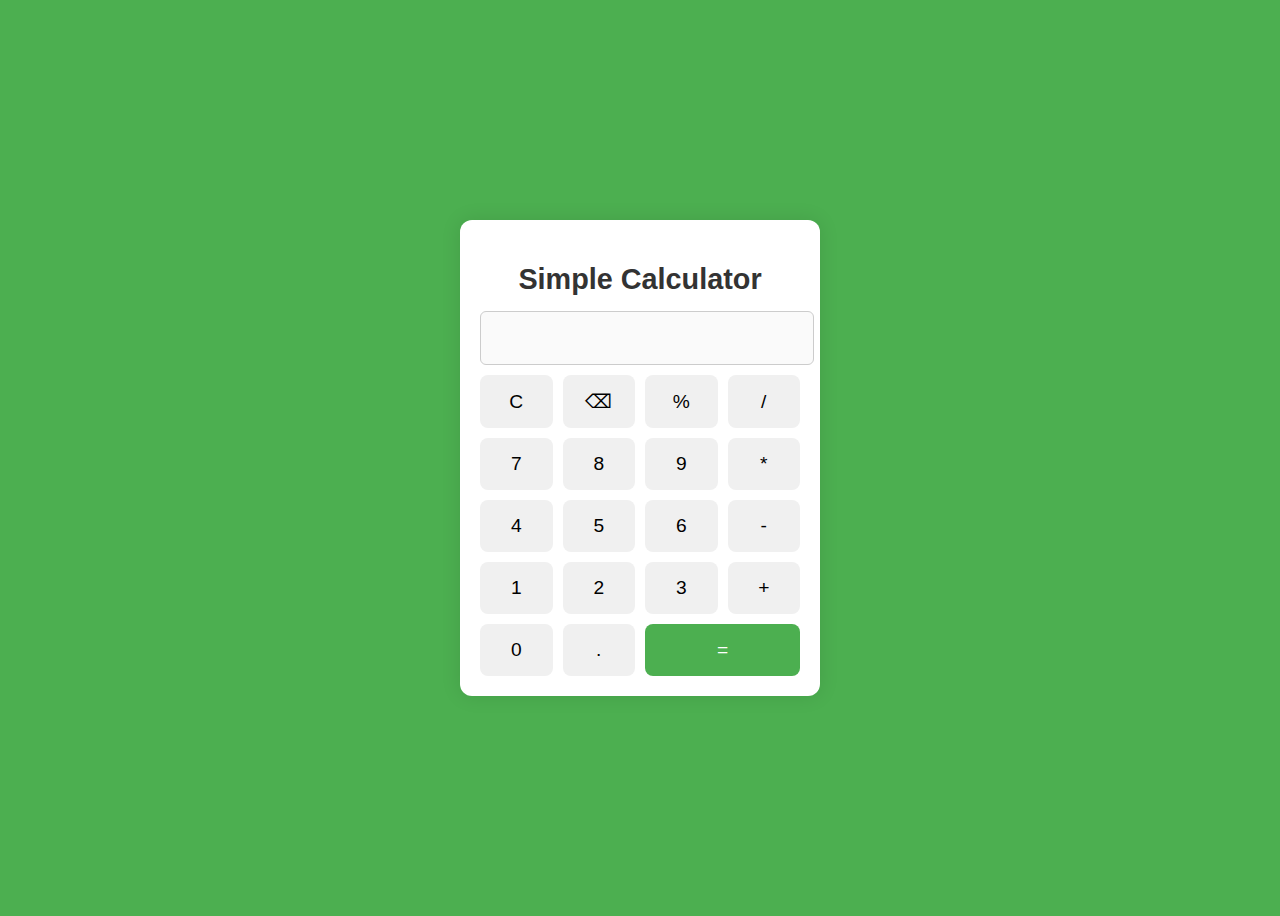
<file: index.html>
<!DOCTYPE html>
<html lang="en">
<head>
  <meta charset="UTF-8">
  <meta name="viewport" content="width=device-width, initial-scale=1">
  <title>Simple Calculator</title>
  <link rel="stylesheet" href="style.css">
</head>
<body>
  <div class="calculator">
    <h2 class="title">Simple Calculator</h2>
    <input type="text" id="display" disabled />
    <div class="buttons">
      <button onclick="clearDisplay()">C</button>
      <button onclick="deleteLast()">⌫</button>
      <button onclick="appendValue('%')">%</button>
      <button onclick="appendValue('/')">/</button>

      <button onclick="appendValue('7')">7</button>
      <button onclick="appendValue('8')">8</button>
      <button onclick="appendValue('9')">9</button>
      <button onclick="appendValue('*')">*</button>

      <button onclick="appendValue('4')">4</button>
      <button onclick="appendValue('5')">5</button>
      <button onclick="appendValue('6')">6</button>
      <button onclick="appendValue('-')">-</button>

      <button onclick="appendValue('1')">1</button>
      <button onclick="appendValue('2')">2</button>
      <button onclick="appendValue('3')">3</button>
      <button onclick="appendValue('+')">+</button>

      <button onclick="appendValue('0')">0</button>
      <button onclick="appendValue('.')">.</button>
      <button onclick="calculate()" class="equals">=</button>
    </div>
  </div>

  <script src="script.js"></script>
</body>
</html>
</file>
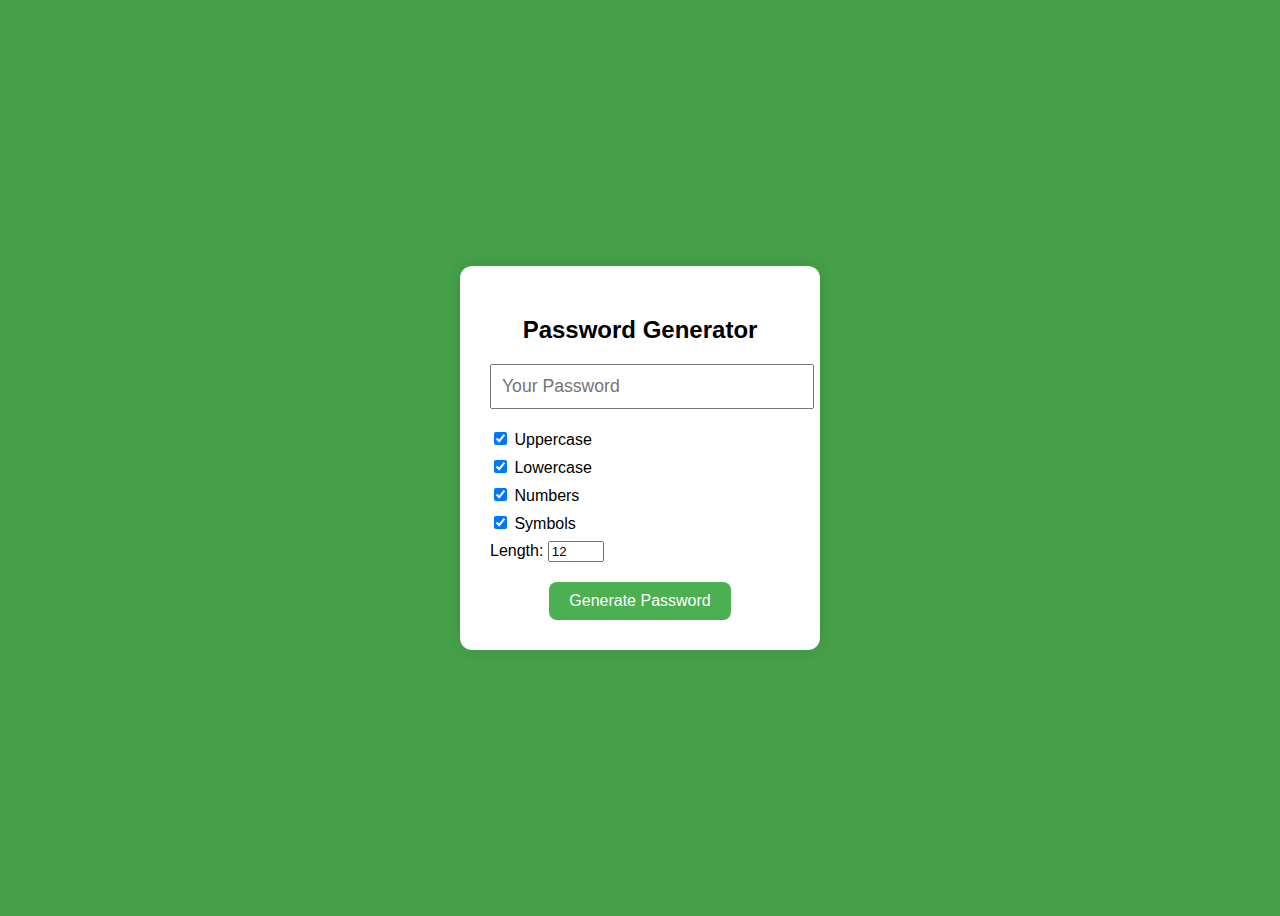
<file: Password Generator/index.html>
<!DOCTYPE html>
<html lang="en">
<head>
  <meta charset="UTF-8" />
  <meta name="viewport" content="width=device-width, initial-scale=1.0"/>
  <title>Password Generator</title>
  <link rel="stylesheet" href="style.css" />
</head>
<body>
  <div class="container">
    <h2>Password Generator</h2>
    <input type="text" id="password" placeholder="Your Password" readonly />
    <div class="options">
      <label><input type="checkbox" id="uppercase" checked /> Uppercase</label>
      <label><input type="checkbox" id="lowercase" checked /> Lowercase</label>
      <label><input type="checkbox" id="numbers" checked /> Numbers</label>
      <label><input type="checkbox" id="symbols" checked /> Symbols</label>
      <label>Length: <input type="number" id="length" value="12" min="4" max="32" /></label>
    </div>
    <button onclick="generatePassword()">Generate Password</button>
  </div>
  <script src="script.js"></script>
</body>
</html>
</file>
<file: style.css>
body {
  font-family: Arial, sans-serif;
  background: #4CAF50;
  display: flex;
  justify-content: center;
  align-items: center;
  height: 100vh;
}
.title {
  text-align: center;
  margin-bottom: 15px;
  font-size: 1.8rem;
  color: #333;
}

.calculator {
  background: #fff;
  padding: 20px;
  border-radius: 12px;
  box-shadow: 0 0 20px rgba(0,0,0,0.1);
  width: 320px;
}

#display {
  width: 100%;
  height: 50px;
  font-size: 1.5rem;
  margin-bottom: 10px;
  text-align: right;
  padding-right: 10px;
  border: 1px solid #ccc;
  border-radius: 6px;
}

.buttons {
  display: grid;
  grid-template-columns: repeat(4, 1fr);
  gap: 10px;
}

button {
  padding: 15px;
  font-size: 1.2rem;
  border: none;
  border-radius: 8px;
  background: #f0f0f0;
  cursor: pointer;
  transition: background 0.2s ease;
}

button:hover {
  background: #dcdcdc;
}

.equals {
  grid-column: span 2;
  background: #4CAF50;
  color: white;
}

.equals:hover {
  background: #45a049;
}
</file>
<file: Password Generator/style.css>
body {
  font-family: Arial, sans-serif;
  background: #45a049;
  display: flex;
  justify-content: center;
  align-items: center;
  height: 100vh;
}

.container {
  background: white;
  padding: 30px;
  border-radius: 12px;
  box-shadow: 0 0 15px rgba(0,0,0,0.1);
  width: 300px;
  text-align: center;
}

input[type="text"] {
  width: 100%;
  padding: 10px;
  font-size: 1.1rem;
  margin-bottom: 20px;
}

.options {
  text-align: left;
  margin-bottom: 20px;
}

.options label {
  display: block;
  margin-bottom: 8px;
}

button {
  padding: 10px 20px;
  font-size: 1rem;
  background: #4CAF50;
  color: white;
  border: none;
  border-radius: 8px;
  cursor: pointer;
}

button:hover {
  background: #45a049;
}
</file>
